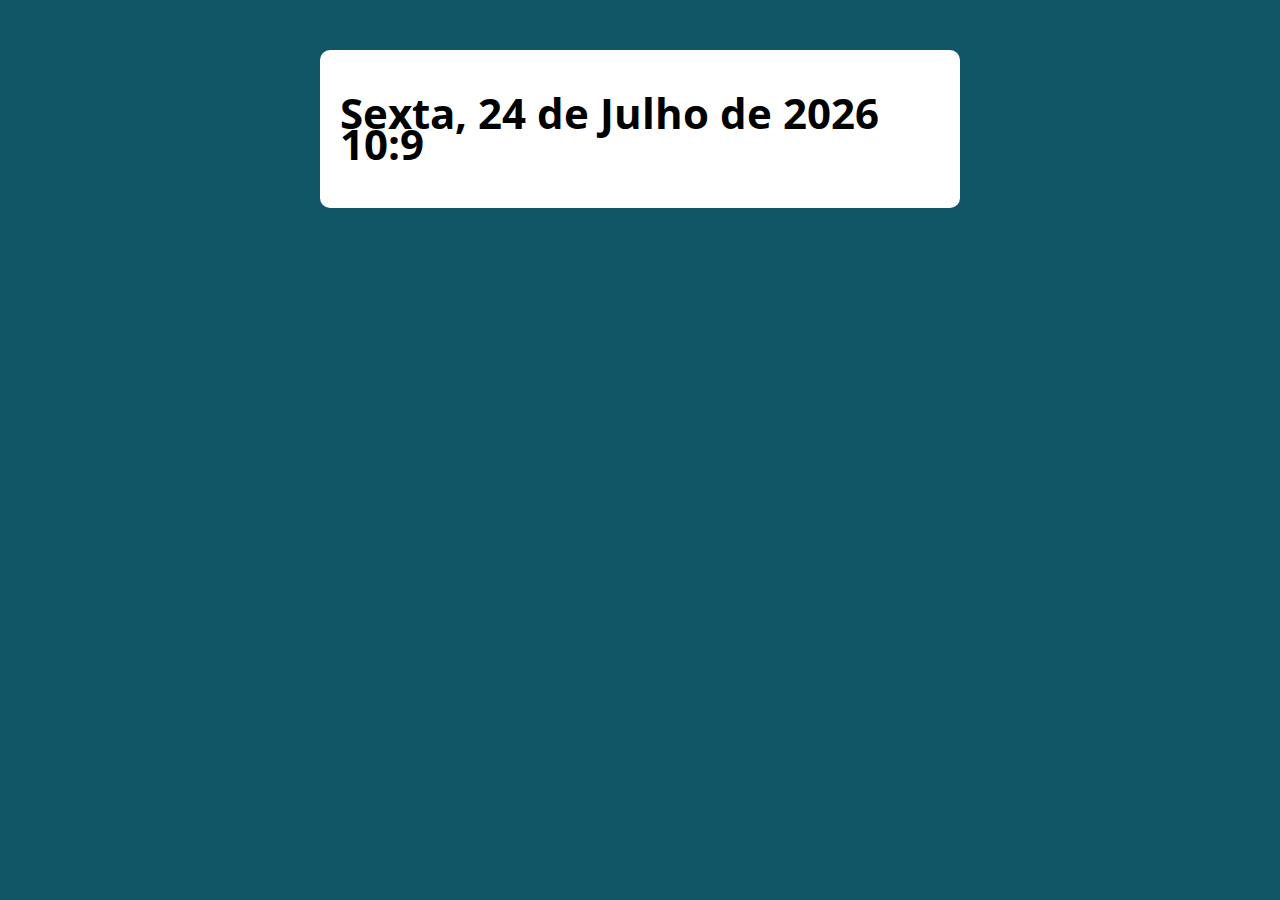
<file: Exercicios/EX01/index.html>
<!DOCTYPE html>
<html lang="pt-BR">

<head>
  <meta charset="UTF-8">
  <meta name="viewport" content="width=device-width, initial-scale=1.0">
  <meta http-equiv="X-UA-Compatible" content="ie=edge">
  <title>Modelo</title>
  <link rel="stylesheet" href="./assets/css/style.css">
</head>

<body>

  <section class="container">
    <h1 id="Dia"></h1>
  </section>

  <script src="./assets/js/main.js"></script>
</body>

</html>
</file>
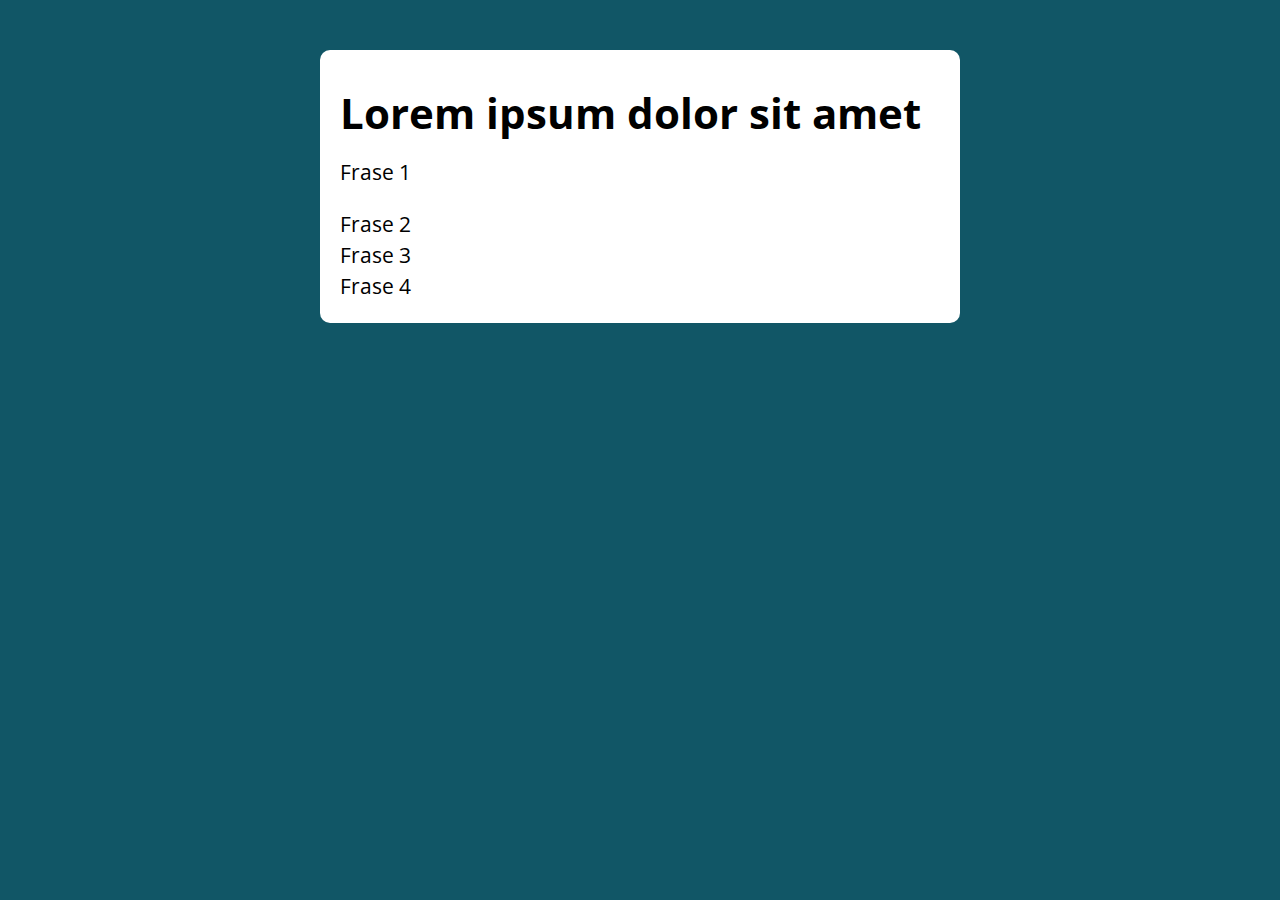
<file: Exercicios/EX02/index.html>
<!DOCTYPE html>
<html lang="pt-BR">

<head>
  <meta charset="UTF-8">
  <meta name="viewport" content="width=device-width, initial-scale=1.0">
  <meta http-equiv="X-UA-Compatible" content="ie=edge">
  <title>Modelo</title>
  <link rel="stylesheet" href="./assets/css/style.css">
</head>

<body>

  <section class="container">
    <h1>Lorem ipsum dolor sit amet</h1>
    
  </section>

  <script src="./assets/js/main.js"></script>
</body>

</html>
</file>
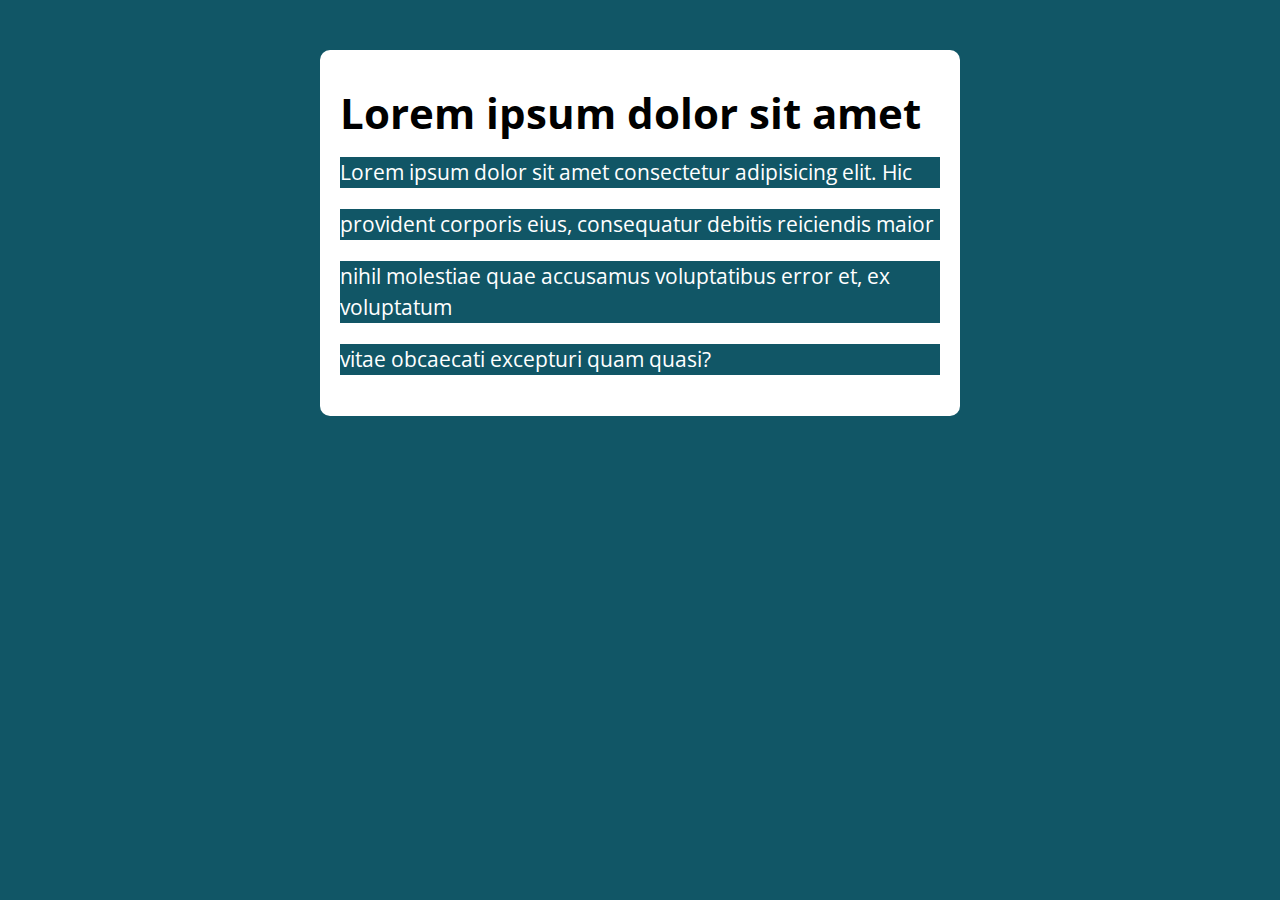
<file: Exercicios/EX03/index.html>
<!DOCTYPE html>
<html lang="pt-BR">

<head>
  <meta charset="UTF-8">
  <meta name="viewport" content="width=device-width, initial-scale=1.0">
  <meta http-equiv="X-UA-Compatible" content="ie=edge">
  <title>Modelo</title>
  <link rel="stylesheet" href="./assets/css/style.css">
</head>

<body>

  <section class="container">
    <h1>Lorem ipsum dolor sit amet</h1>
    <div class="paragrafos">
      <p>Lorem ipsum dolor sit amet consectetur adipisicing elit. Hic</p> 
      <p>provident corporis eius, consequatur debitis reiciendis maior</p>
      <p> nihil molestiae quae accusamus voluptatibus error et, ex voluptatum </p>
      <p>vitae obcaecati excepturi quam quasi?</p>
    </div>
    
  </section>

  <script src="./assets/js/main.js"></script>
</body>

</html>
</file>
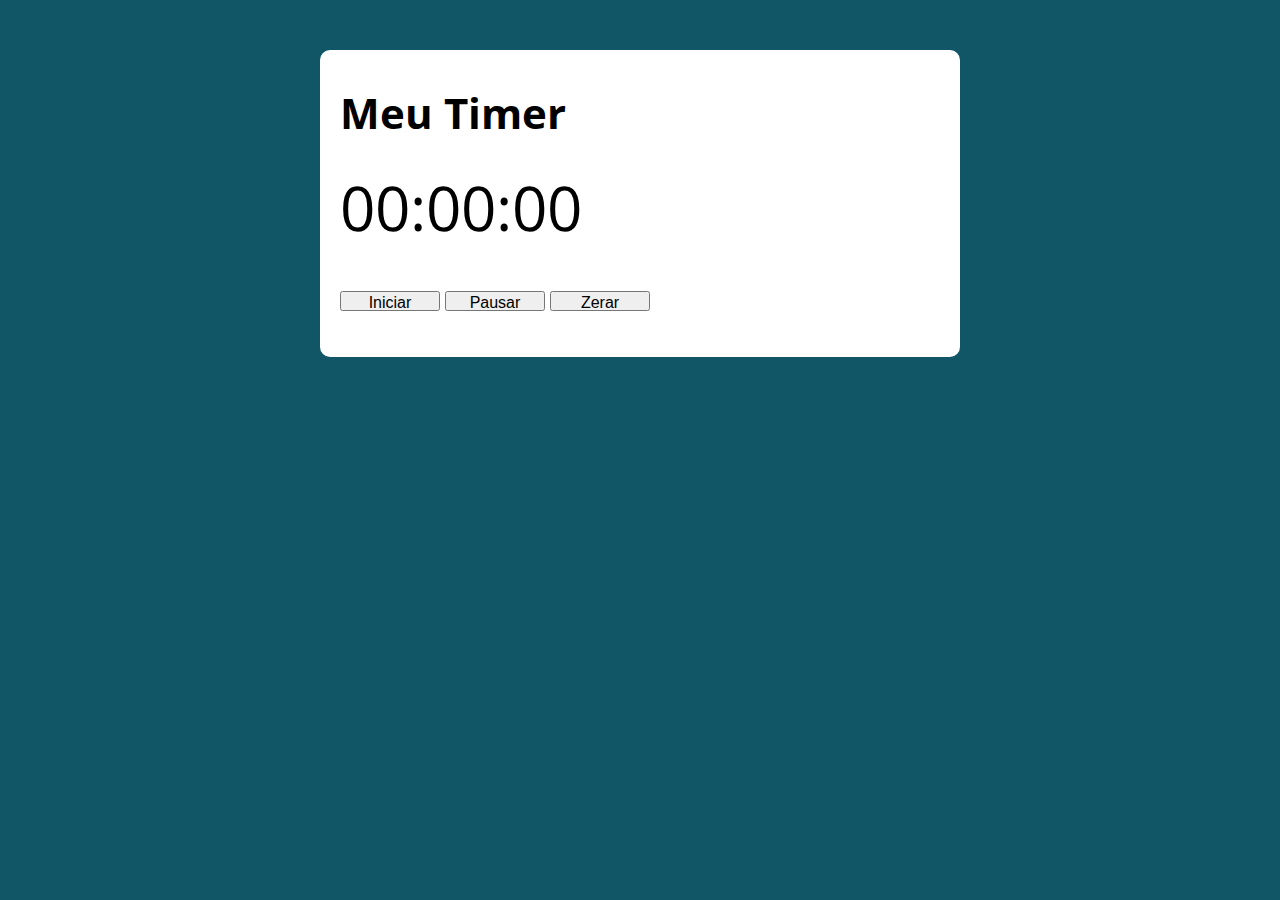
<file: Exercicios/EX04/index.html>
<!DOCTYPE html>
<html lang="pt-BR">

<head>
  <meta charset="UTF-8">
  <meta name="viewport" content="width=device-width, initial-scale=1.0">
  <meta http-equiv="X-UA-Compatible" content="ie=edge">
  <title>Modelo</title>
  <link rel="stylesheet" href="assets/css/style.css">
</head>

<body>

  <section class="container">
    <h1>Meu Timer</h1>
    <p class="relogio">00:00:00</p>
    <p>
        <button class="Iniciar">Iniciar</button>
        <button class="Pausar">Pausar</button>
        <button class="Zerar">Zerar</button>
    </p>
  </section>

  <script src="./assets/js/main.js"></script>
</body>

</html>
</file>
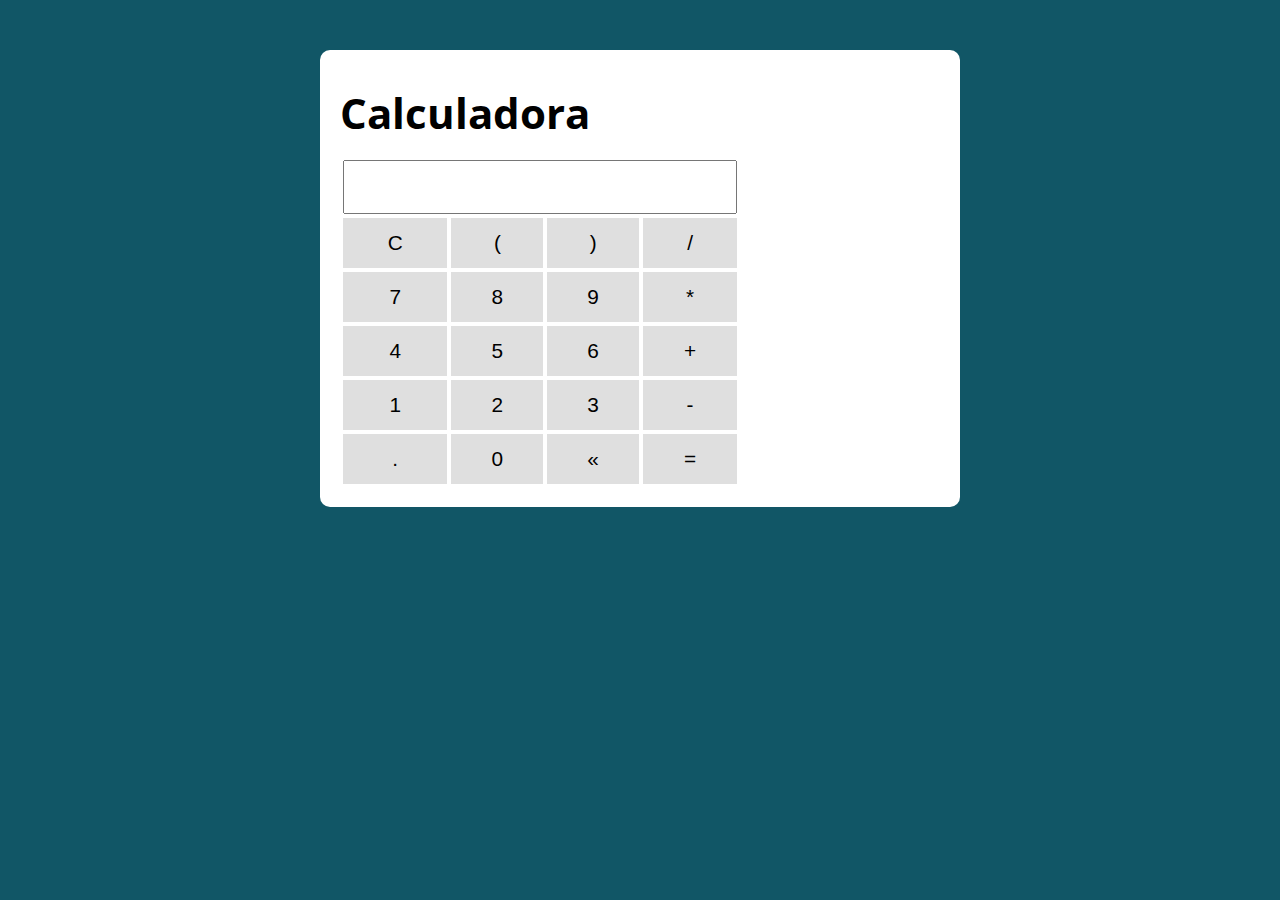
<file: Exercicios/EX05/index.html>
<!DOCTYPE html>
<html lang="pt-BR">

<head>
  <meta charset="UTF-8">
  <meta name="viewport" content="width=device-width, initial-scale=1.0">
  <meta http-equiv="X-UA-Compatible" content="ie=edge">
  <title>Modelo</title>
  <link rel="stylesheet" href="./assets/css/style.css">
</head>

<body>

  <section class="container">
    <h1>Calculadora</h1>

    <table class="calculadora">
      <tr>
        <td colspan="4"><input type="text" class="display"></td>
      </tr>

      <tr>
        <td><button class="btn btn-clear">C</button></td>
        <td><button class="btn btn-num">(</button></td>
        <td><button class="btn btn-num">)</button></td>
        <td><button class="btn btn-num">/</button></td>
      </tr>

      <tr>
        <td><button class="btn btn-num">7</button></td>
        <td><button class="btn btn-num">8</button></td>
        <td><button class="btn btn-num">9</button></td>
        <td><button class="btn btn-num">*</button></td>
      </tr>

      <tr>
        <td><button class="btn btn-num">4</button></td>
        <td><button class="btn btn-num">5</button></td>
        <td><button class="btn btn-num">6</button></td>
        <td><button class="btn btn-num">+</button></td>
      </tr>

      <tr>
        <td><button class="btn btn-num">1</button></td>
        <td><button class="btn btn-num">2</button></td>
        <td><button class="btn btn-num">3</button></td>
        <td><button class="btn btn-num">-</button></td>
      </tr>

      <tr>
        <td><button class="btn btn-num">.</button></td>
        <td><button class="btn btn-num">0</button></td>
        <td><button class="btn btn-del">&laquo;</button></td>
        <td><button class="btn btn-eq">=</button></td>
      </tr>
    </table>

  </section>

  <script src="./assets/js/main.js"></script>
</body>

</html>
</file>
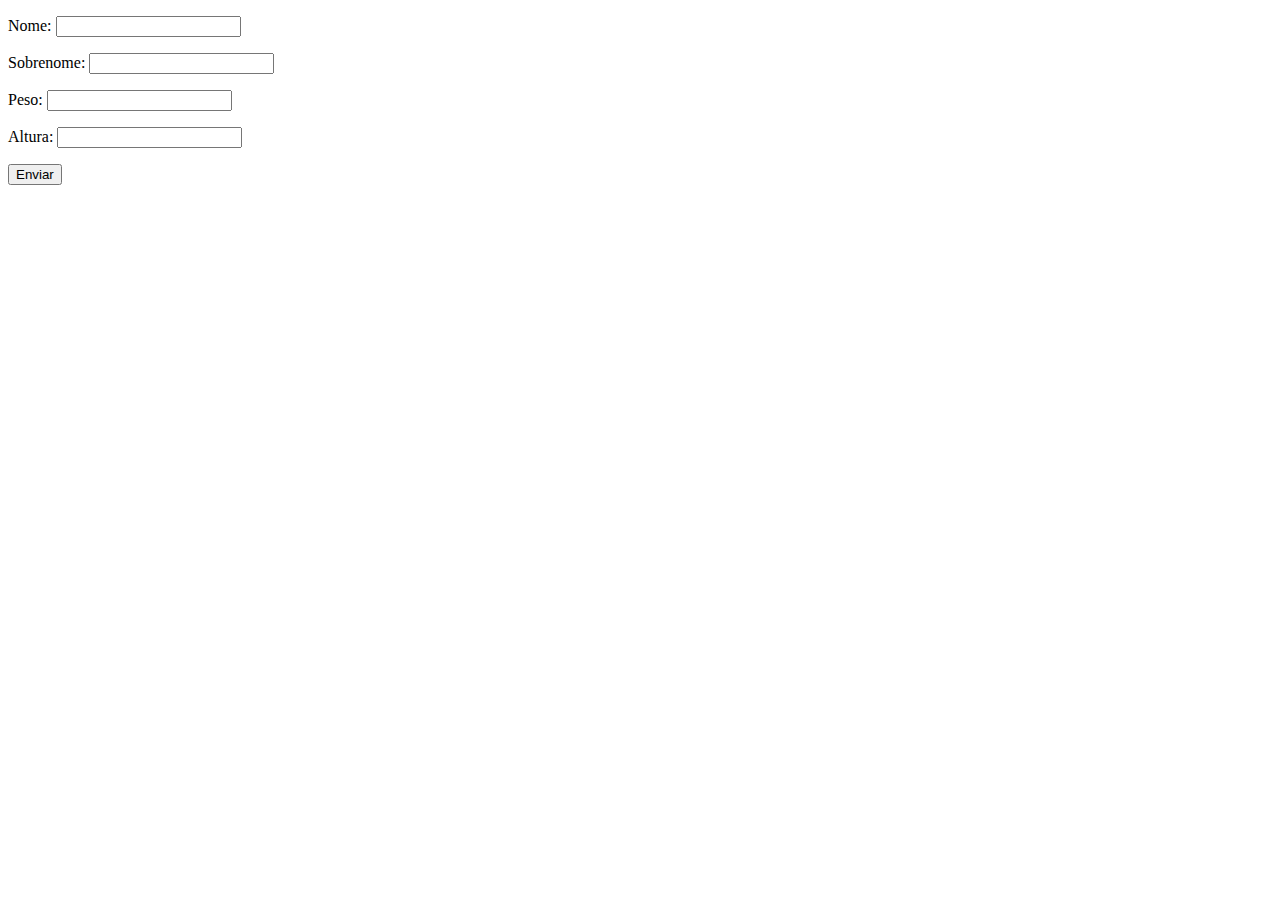
<file: Secao 1 JavaScript Basico - Para Iniciantes/aula 20/index.html>
<!DOCTYPE html>
<html lang="pt-br">
<head>
    <meta charset="UTF-8">
    <meta name="viewport" content="width=device-width, initial-scale=1.0">
    <title>Exercicio</title>
</head>
<body>
    <form class="form" action="" method="get">
        <p>Nome: <input type="text" class="Nome"></p>
        <p>Sobrenome: <input type="text" class="Sobrenome"></p>
        <p>Peso: <input type="text" class="Peso"></p>
        <p>Altura: <input type="text" class="Altura"></p>
        <button>Enviar</button>
    </form>

    <div class="resultado">
        
    </div>
</body>
<script src="tests/script.js"></script>
</html>
</file>
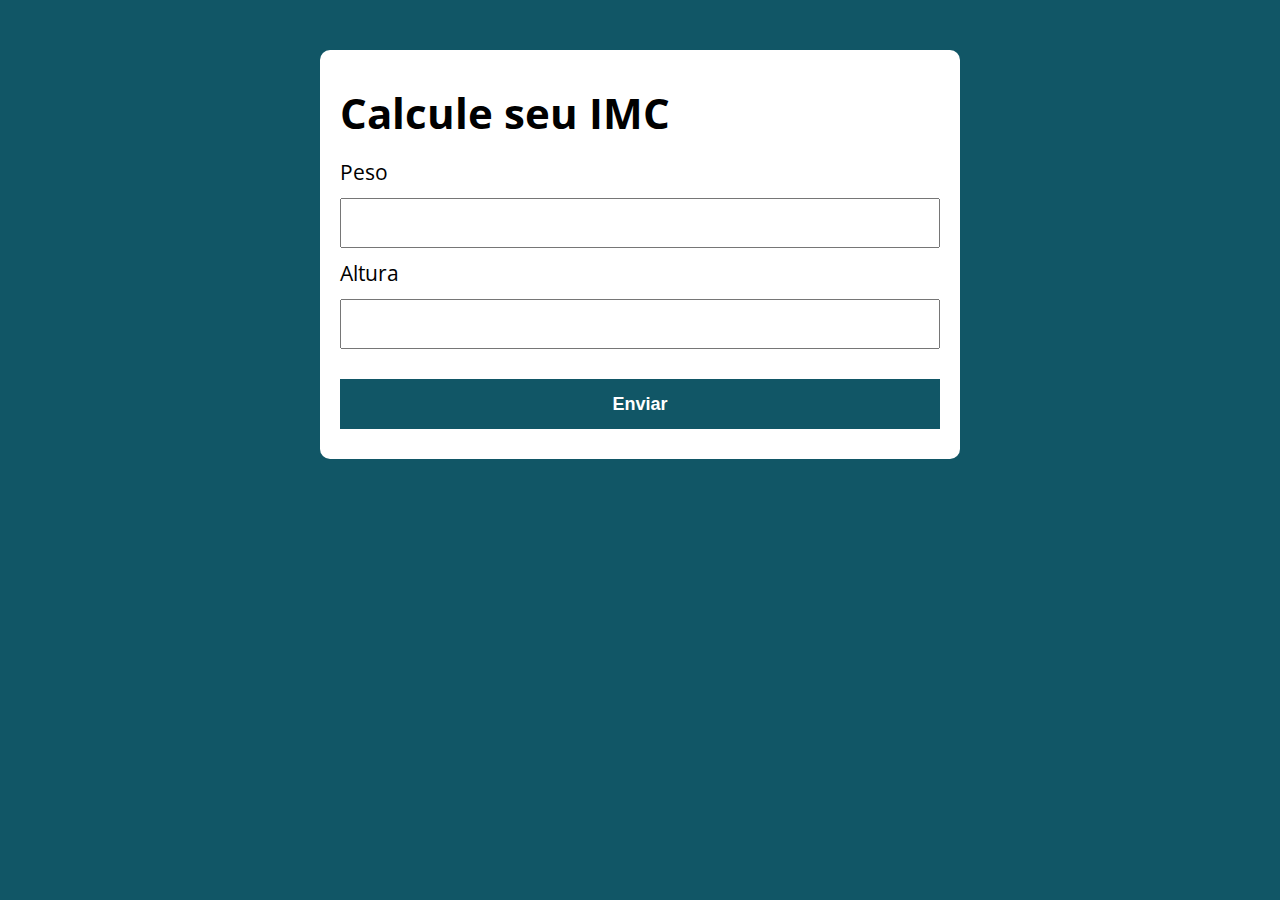
<file: Secao 2 JavaScript - Logica de Programacao/aula 26/index.html>
<!DOCTYPE html>
<html lang="pt-BR">

<head>
  <meta charset="UTF-8">
  <meta name="viewport" content="width=device-width, initial-scale=1.0">
  <meta http-equiv="X-UA-Compatible" content="ie=edge">
  <title>Calcule seu IMC</title>
  <link rel="stylesheet" href="./assets/css/style.css">
</head>

<body>

  <section class="container">
    <h1>Calcule seu IMC</h1>
    <form action="/" id="formulario" method="POST">
      <label for="peso">Peso</label>
      <input type="text" id="peso" name="peso">
      <label for="altura">Altura</label>
      <input type="text" id="altura" name="altura">
      <button type="submit">Enviar</button>
    </form>

    <div id="resultado"></div>
  </section>

  <script src="./assets/js/main.js"></script>
</body>

</html>
</file>
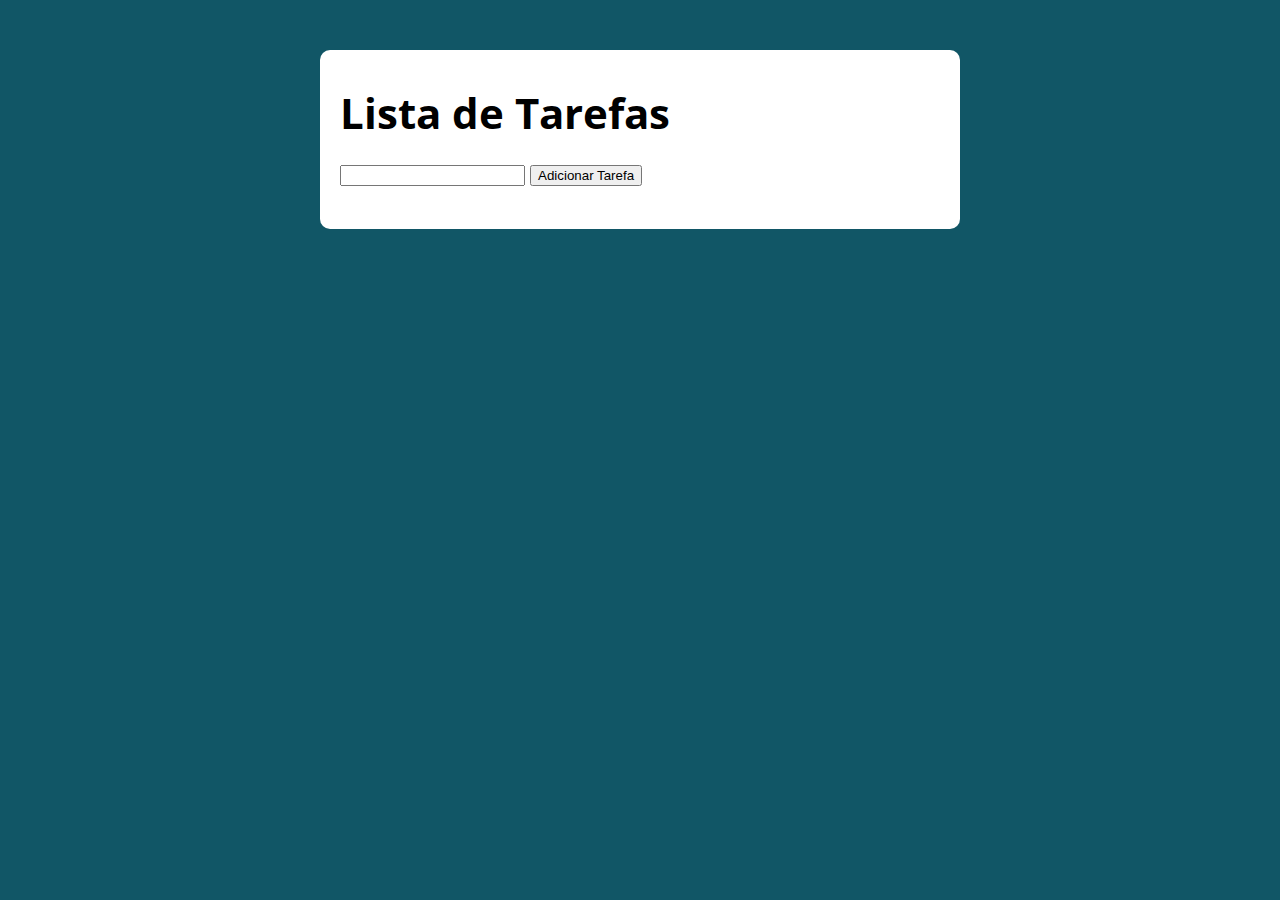
<file: Secao 2 JavaScript - Logica de Programacao/aula 42/index.html>
<!DOCTYPE html>
<html lang="pt-BR">

<head>
  <meta charset="UTF-8">
  <meta name="viewport" content="width=device-width, initial-scale=1.0">
  <meta http-equiv="X-UA-Compatible" content="ie=edge">
  <title>Modelo</title>
  <link rel="stylesheet" href="assets/css/style.css">
</head>

<body>

  <section class="container">
    <h1>Lista de Tarefas</h1>
    <p>
    <input type="text" class="input-tarefa"> 
    <button class="btn-tarefa">Adicionar Tarefa</button>
    </p>
    <ul class="tarefas">
    </ul>
  </section>

  <script src="./assets/js/main.js"></script>
</body>
</file>
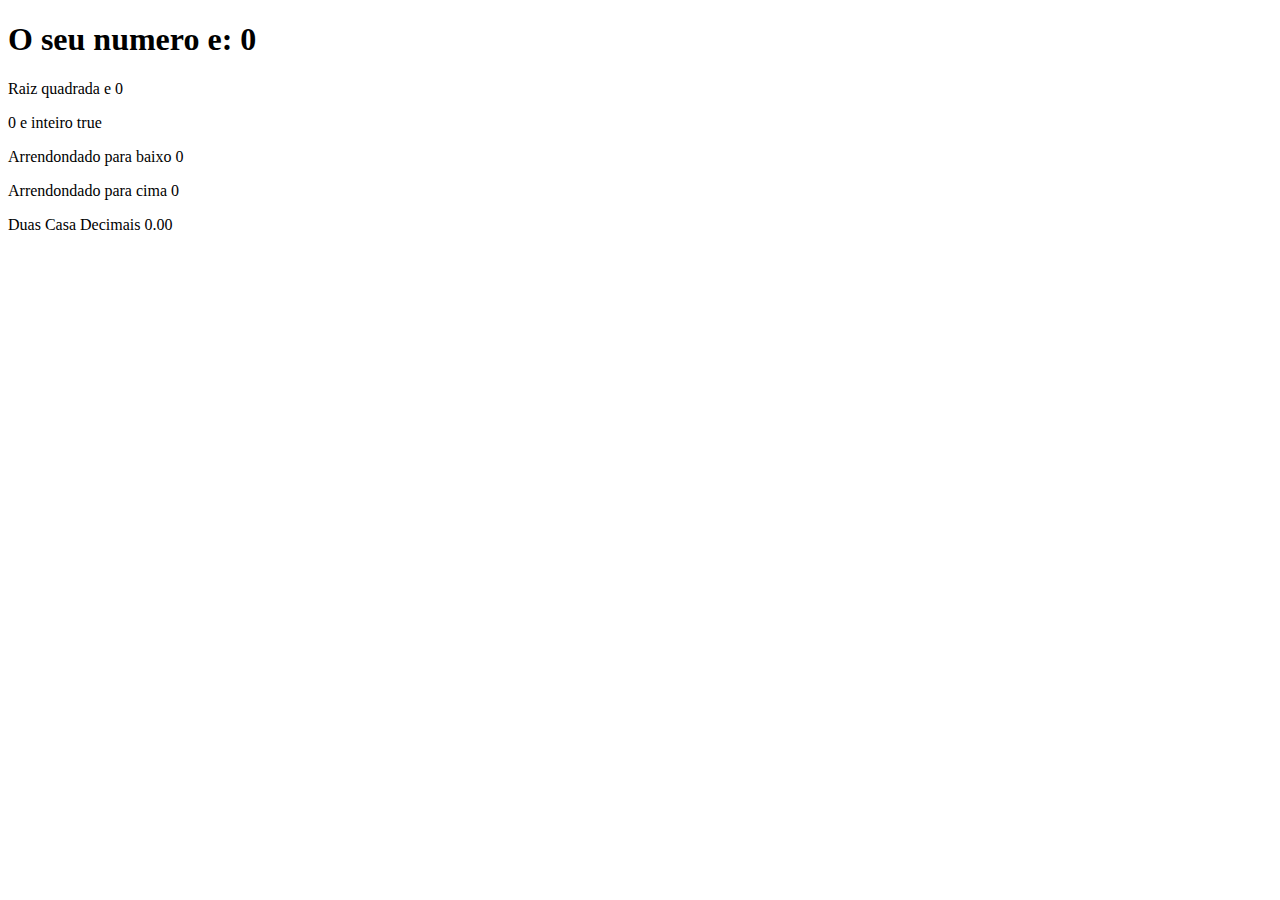
<file: Secao 1 JavaScript Basico - Para Iniciantes/aula 15/ex/index.html>
<!DOCTYPE html>
<html lang="pt-br">
<head>
    <meta charset="UTF-8">
    <meta name="viewport" content="width=device-width, initial-scale=1.0">
    <title>Exercicios MATH</title>
</head>
<body>
    <section>
        <h1>O seu numero e: 
        <span id="numero-titulo">

        </span>
        </h1>
        <div id="texto">

        </div>
    </section>
</body>
<script src="script.js"></script>
</html>
</file>
<file: Exercicios/EX01/assets/css/style.css>
@import url('https://fonts.googleapis.com/css?family=Open+Sans:400,700&display=swap');
:root {
  --primary-color: rgb(17, 86, 102);
  --primary-color-darker: rgb(9, 48, 56);
}

* {
  box-sizing: border-box;
  outline: 0;
}

body {
  margin: 0;
  padding: 0;
  background: var(--primary-color);
  font-family: 'Open sans', sans-serif;
  font-size: 1.3em;
  line-height: 1.5em;
}

.container {
  max-width: 640px;
  margin: 50px auto;
  background: #fff;
  padding: 20px;
  border-radius: 10px;
}

form input, form label, form button {
  display: block;
  width: 100%;
  margin-bottom: 10px;
}

form input {
  font-size: 24px;
  height: 50px;
  padding: 0 20px;
}

form input:focus {
  outline: 1px solid var(--primary-color);
}

form button {
  border: none;
  background: var(--primary-color);
  color: #fff;
  font-size: 18px;
  font-weight: 700;
  height: 50px;
  cursor: pointer;
  margin-top: 30px;
}

form button:hover {
  background: var(--primary-color-darker);
}
</file>
<file: Exercicios/EX02/assets/css/style.css>
@import url('https://fonts.googleapis.com/css?family=Open+Sans:400,700&display=swap');
:root {
  --primary-color: rgb(17, 86, 102);
  --primary-color-darker: rgb(9, 48, 56);
}

* {
  box-sizing: border-box;
  outline: 0;
}

body {
  margin: 0;
  padding: 0;
  background: var(--primary-color);
  font-family: 'Open sans', sans-serif;
  font-size: 1.3em;
  line-height: 1.5em;
}

.container {
  max-width: 640px;
  margin: 50px auto;
  background: #fff;
  padding: 20px;
  border-radius: 10px;
}

form input, form label, form button {
  display: block;
  width: 100%;
  margin-bottom: 10px;
}

form input {
  font-size: 24px;
  height: 50px;
  padding: 0 20px;
}

form input:focus {
  outline: 1px solid var(--primary-color);
}

form button {
  border: none;
  background: var(--primary-color);
  color: #fff;
  font-size: 18px;
  font-weight: 700;
  height: 50px;
  cursor: pointer;
  margin-top: 30px;
}

form button:hover {
  background: var(--primary-color-darker);
}
</file>
<file: Exercicios/EX03/assets/css/style.css>
@import url('https://fonts.googleapis.com/css?family=Open+Sans:400,700&display=swap');
:root {
  --primary-color: rgb(17, 86, 102);
  --primary-color-darker: rgb(9, 48, 56);
}

* {
  box-sizing: border-box;
  outline: 0;
}

body {
  margin: 0;
  padding: 0;
  background: var(--primary-color);
  font-family: 'Open sans', sans-serif;
  font-size: 1.3em;
  line-height: 1.5em;
}

.container {
  max-width: 640px;
  margin: 50px auto;
  background: #fff;
  padding: 20px;
  border-radius: 10px;
}

form input, form label, form button {
  display: block;
  width: 100%;
  margin-bottom: 10px;
}

form input {
  font-size: 24px;
  height: 50px;
  padding: 0 20px;
}

form input:focus {
  outline: 1px solid var(--primary-color);
}

form button {
  border: none;
  background: var(--primary-color);
  color: #fff;
  font-size: 18px;
  font-weight: 700;
  height: 50px;
  cursor: pointer;
  margin-top: 30px;
}

form button:hover {
  background: var(--primary-color-darker);
}
</file>
<file: Exercicios/EX04/assets/css/style.css>
@import url('https://fonts.googleapis.com/css?family=Open+Sans:400,700&display=swap');
:root {
  --primary-color: rgb(17, 86, 102);
  --primary-color-darker: rgb(9, 48, 56);
}

* {
  box-sizing: border-box;
  outline: 0;
}

body {
  margin: 0;
  padding: 0;
  background: var(--primary-color);
  font-family: 'Open sans', sans-serif;
  font-size: 1.3em;
  line-height: 1.5em;
}

.container {
  max-width: 640px;
  margin: 50px auto;
  background: #fff;
  padding: 20px;
  border-radius: 10px;
}

form input, form label, form button {
  display: block;
  width: 100%;
  margin-bottom: 10px;
}

form input {
  font-size: 24px;
  height: 50px;
  padding: 0 20px;
}

form input:focus {
  outline: 1px solid var(--primary-color);
}

form button {
  border: none;
  background: var(--primary-color);
  color: #fff;
  font-size: 18px;
  font-weight: 700;
  height: 50px;
  cursor: pointer;
  margin-top: 30px;
}

form button:hover {
  background: var(--primary-color-darker);
}

.relogio{
  font-size: 3em;
}

button{
  width: 100px;
  height: 20px; 
  font-size: 16px; 
}
</file>
<file: Exercicios/EX05/assets/css/style.css>
@import url('https://fonts.googleapis.com/css?family=Open+Sans:400,700&display=swap');
:root {
  --primary-color: rgb(17, 86, 102);
  --primary-color-darker: rgb(9, 48, 56);
}

* {
  box-sizing: border-box;
  outline: 0;
}

body {
  margin: 0;
  padding: 0;
  background: var(--primary-color);
  font-family: 'Open sans', sans-serif;
  font-size: 1.3em;
  line-height: 1.5em;
}

.container {
  max-width: 640px;
  margin: 50px auto;
  background: #fff;
  padding: 20px;
  border-radius: 10px;
}

form input, form label, form button {
  display: block;
  width: 100%;
  margin-bottom: 10px;
}

form input {
  font-size: 24px;
  height: 50px;
  padding: 0 20px;
}

form input:focus {
  outline: 1px solid var(--primary-color);
}

form button {
  border: none;
  background: var(--primary-color);
  color: #fff;
  font-size: 18px;
  font-weight: 700;
  height: 50px;
  cursor: pointer;
  margin-top: 30px;
}

form button:hover {
  background: var(--primary-color-darker);
}

.calculadora {
  width: 400px;
}

.display {
  font-size: 2em;
  width: 100%;
  text-align: right;
}

.btn {
  width: 100%;
  height: 50px;
  font-size: 1em;
  border: none;
  background: #dfdfdf;
  cursor: pointer;
}

.btn:hover {
  background: #9e9e9e;
}
</file>
<file: Secao 2 JavaScript - Logica de Programacao/aula 26/assets/css/style.css>
@import url('https://fonts.googleapis.com/css?family=Open+Sans:400,700&display=swap');
:root {
  --primary-color: rgb(17, 86, 102);
  --primary-color-darker: rgb(9, 48, 56);
}

* {
  box-sizing: border-box;
  outline: 0;
}

body {
  margin: 0;
  padding: 0;
  background: var(--primary-color);
  font-family: 'Open sans', sans-serif;
  font-size: 1.3em;
  line-height: 1.5em;
}

.container {
  max-width: 640px;
  margin: 50px auto;
  background: #fff;
  padding: 20px;
  border-radius: 10px;
}

form input, form label, form button {
  display: block;
  width: 100%;
  margin-bottom: 10px;
}

form input {
  font-size: 24px;
  height: 50px;
  padding: 0 20px;
}

form input:focus {
  outline: 1px solid var(--primary-color);
}

form button {
  border: none;
  background: var(--primary-color);
  color: #fff;
  font-size: 18px;
  font-weight: 700;
  height: 50px;
  cursor: pointer;
  margin-top: 30px;
}

form button:hover {
  background: var(--primary-color-darker);
}

.paragrafo-resultado, .bad {
  background: rgb(109, 255, 182);
  padding: 10px 20px;
}

.bad {
  background: rgb(255, 150, 150);
}
</file>
<file: Secao 2 JavaScript - Logica de Programacao/aula 42/assets/css/style.css>
@import url('https://fonts.googleapis.com/css?family=Open+Sans:400,700&display=swap');
:root {
  --primary-color: rgb(17, 86, 102);
  --primary-color-darker: rgb(9, 48, 56);
}

* {
  box-sizing: border-box;
  outline: 0;
}

body {
  margin: 0;
  padding: 0;
  background: var(--primary-color);
  font-family: 'Open sans', sans-serif;
  font-size: 1.3em;
  line-height: 1.5em;
}

.container {
  max-width: 640px;
  margin: 50px auto;
  background: #fff;
  padding: 20px;
  border-radius: 10px;
}

form input, form label, form button {
  display: block;
  width: 100%;
  margin-bottom: 10px;
}

form input {
  font-size: 24px;
  height: 50px;
  padding: 0 20px;
}

form input:focus {
  outline: 1px solid var(--primary-color);
}

form button {
  border: none;
  background: var(--primary-color);
  color: #fff;
  font-size: 18px;
  font-weight: 700;
  height: 50px;
  cursor: pointer;
  margin-top: 30px;
}

form button:hover {
  background: var(--primary-color-darker);
}
</file>
